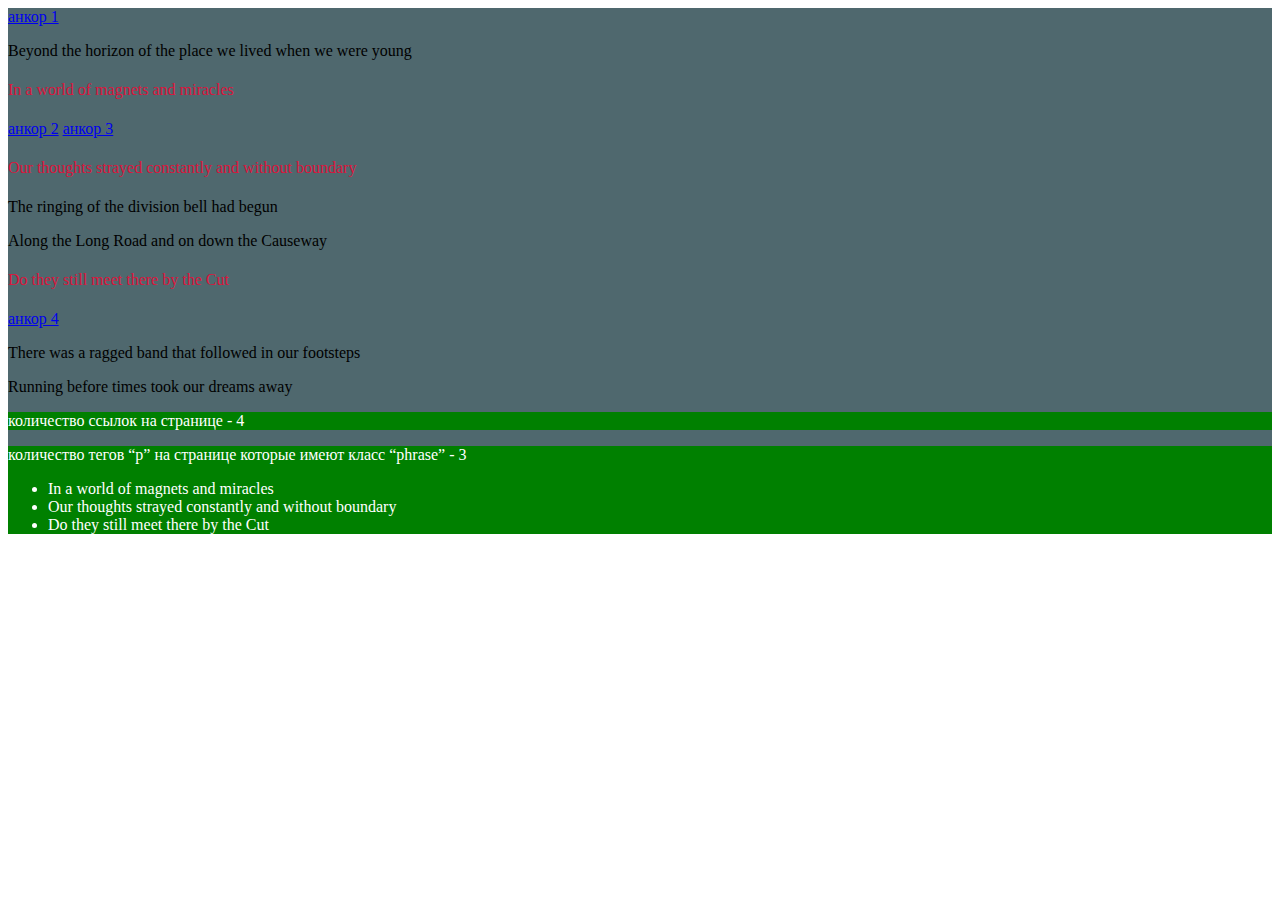
<file: home06_part1/index.html>
<!DOCTYPE html>
<html lang="en">
<head>

    <meta charset="UTF-8">
    <title>домашка 6 часть 1</title>

    <script src="index.js" async></script>
    
    <link rel="stylesheet" type="text/css" href="main.css">
</head>
<body>
    <div class="first-part">

      <a href="https://www.facebook.com/">анкор 1</a>
      <p>Beyond the horizon of the place we lived when we were young</p>
      <p class="phrase">In a world of magnets and miracles</p>
      <a href="https://www.linkedin.com/">анкор 2</a>
      <a href="https://www.google.com">анкор 3</a>
      <p class="phrase">Our thoughts strayed constantly and without boundary</p>
      <p> The ringing of the division bell had begun</p>
      <p>Along the Long Road and on down the Causeway</p>
      <p class="phrase">Do they still meet there by the Cut</p>
      <a href="https://www.youtube.com/">анкор 4</a>
      <p>There was a ragged band that followed in our footsteps</p>
      <p>Running before times took our dreams away</p> 
    </div>
    
</body>
</html>
</file>
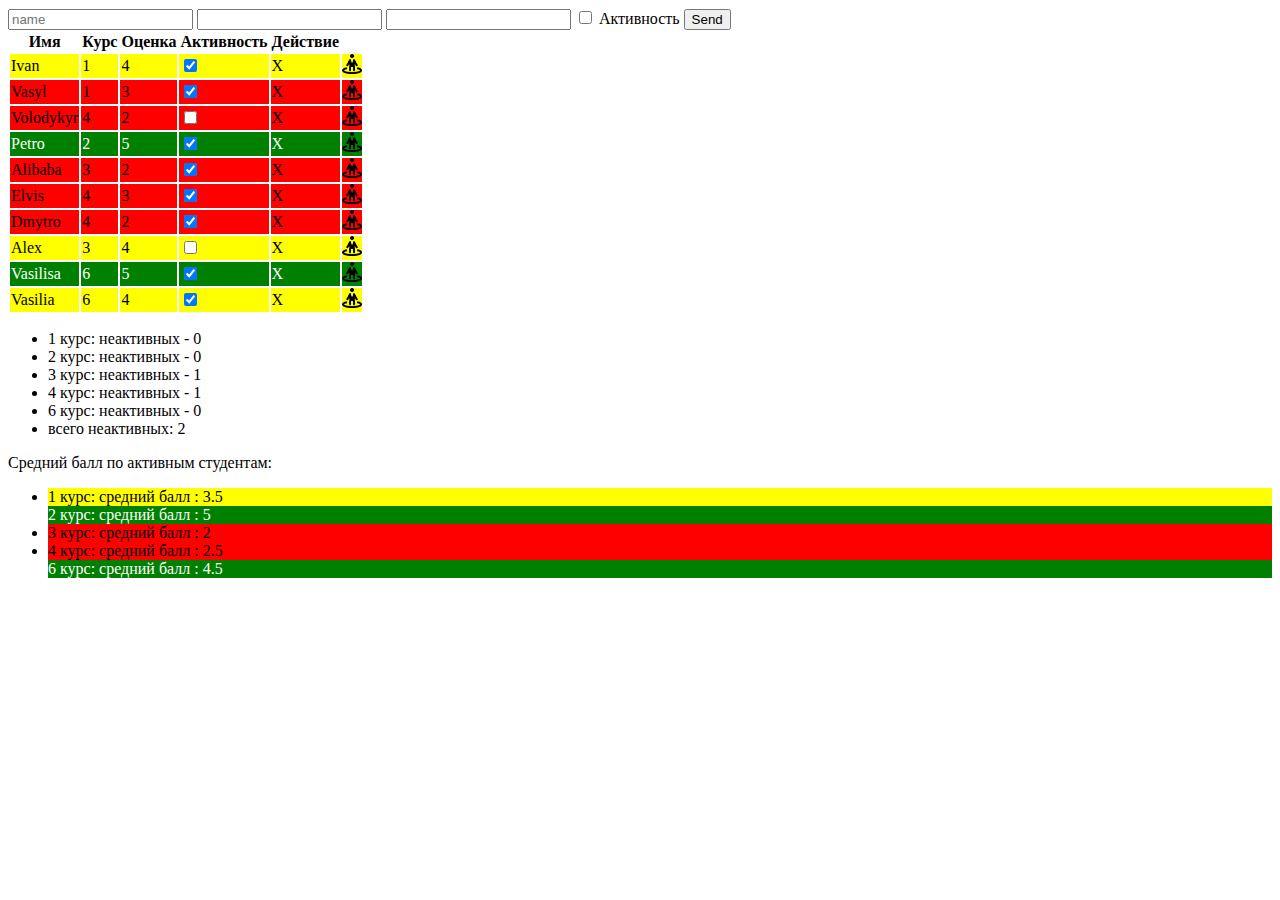
<file: home06_part2/index.html>
<!DOCTYPE html>
<html lang="en">
<head>

    <meta charset="UTF-8">
    <title>домашка 6 часть 2 и 7</title>

    <script src="index.js" async></script>
    
    <link rel="stylesheet" type="text/css" href="main.css">
</head>
<body>
  <div class="students">
    <form action="" method="GET" onsubmit="return false;">
        <input type="text" name="name" value="" placeholder="name" /> 
        <input type="number" name="course" value="" /> 
        <input type="number" name="estimate" value="" />
        <input type="checkbox" id="active" name="active" value="" />
        <label for="active">Активность</label>
        <input type="submit" name="send" value="Send" />
    </form>

    <table>
        <thead>
            <tr>
                <th>Имя</th>
                <th>Курс</th>
                <th>Оценка</th>
                <th>Активность</th>
                <th>Действие</th>
            </tr>
        </thead>
        <tbody>
            
        </tbody>
    </table>
    <div class="statistic">

    </div>
</div>
    
</body>
</html>
</file>
<file: home06_part1/main.css>
.wrapper {
    background-color: #174652;
    color: #fff;
}

.wrapper .row{
    height: 100px;
    background-color: #000;
}

.green{
    background-color: green;
    color: #fff;
}

.first-part {
    background-color: #4f686e;
    height: 100%;
}

.phrase {
    color: crimson;
    line-height: 28px;
}
</file>
<file: home06_part2/main.css>
.wrapper {
    background-color: #174652;
    color: #fff;
}

.wrapper .row{
    height: 100px;
    background-color: #000;
}

.good{
    background-color: green;
    color: #fff;
}

.normal {
    background-color: yellow;
}

.bad {
    background-color: red;
    
}
</file>
